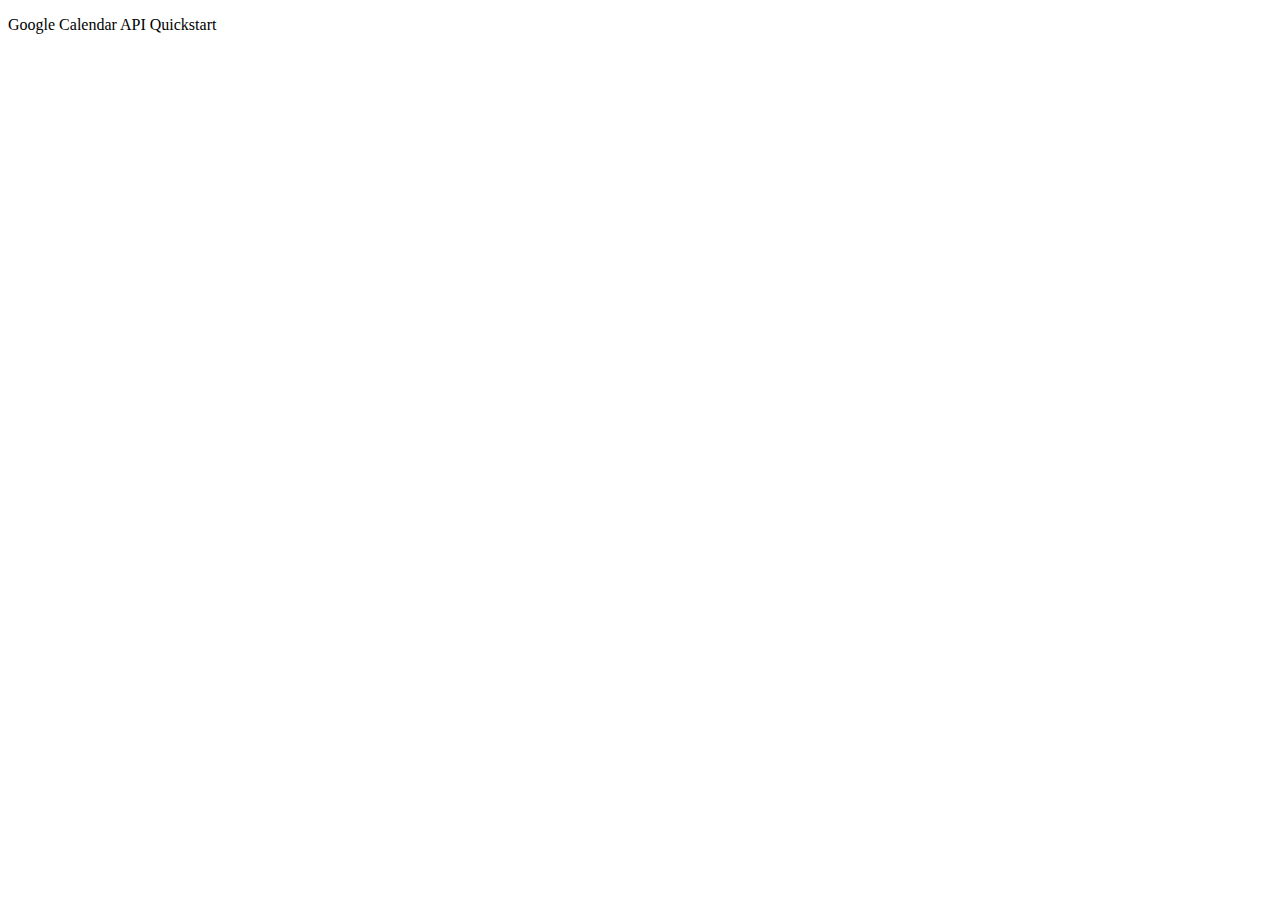
<file: web-start/public/CalendarAPI.html>
<!DOCTYPE html>
<html>
  <head>
    <title>Google Calendar API Quickstart</title>
    <meta charset="utf-8" />
  </head>
  <body>
    <p>Google Calendar API Quickstart</p>

    <!--Add buttons to initiate auth sequence and sign out-->
    <button id="authorize_button" style="display: none;">Authorize</button>
    <button id="signout_button" style="display: none;">Sign Out</button>

    <pre id="content"></pre>

    <script type="text/javascript">
      // Client ID and API key from the Developer Console
      var CLIENT_ID = '<YOUR_CLIENT_ID>';
      var API_KEY = '<YOUR_API_KEY>';

      // Array of API discovery doc URLs for APIs used by the quickstart
      var DISCOVERY_DOCS = ["https://www.googleapis.com/discovery/v1/apis/calendar/v3/rest"];

      // Authorization scopes required by the API; multiple scopes can be
      // included, separated by spaces.
      var SCOPES = "https://www.googleapis.com/auth/calendar.readonly";

      var authorizeButton = document.getElementById('authorize_button');
      var signoutButton = document.getElementById('signout_button');

      /**
       *  On load, called to load the auth2 library and API client library.
       */
      function handleClientLoad() {
        gapi.load('client:auth2', initClient);
      }

      /**
       *  Initializes the API client library and sets up sign-in state
       *  listeners.
       */
      function initClient() {
        gapi.client.init({
          apiKey: API_KEY,
          clientId: CLIENT_ID,
          discoveryDocs: DISCOVERY_DOCS,
          scope: SCOPES
        }).then(function () {
          // Listen for sign-in state changes.
          gapi.auth2.getAuthInstance().isSignedIn.listen(updateSigninStatus);

          // Handle the initial sign-in state.
          updateSigninStatus(gapi.auth2.getAuthInstance().isSignedIn.get());
          authorizeButton.onclick = handleAuthClick;
          signoutButton.onclick = handleSignoutClick;
        });
      }

      /**
       *  Called when the signed in status changes, to update the UI
       *  appropriately. After a sign-in, the API is called.
       */
      function updateSigninStatus(isSignedIn) {
        if (isSignedIn) {
          authorizeButton.style.display = 'none';
          signoutButton.style.display = 'block';
          listUpcomingEvents();
        } else {
          authorizeButton.style.display = 'block';
          signoutButton.style.display = 'none';
        }
      }

      /**
       *  Sign in the user upon button click.
       */
      function handleAuthClick(event) {
        gapi.auth2.getAuthInstance().signIn();
      }

      /**
       *  Sign out the user upon button click.
       */
      function handleSignoutClick(event) {
        gapi.auth2.getAuthInstance().signOut();
      }

      /**
       * Append a pre element to the body containing the given message
       * as its text node. Used to display the results of the API call.
       *
       * @param {string} message Text to be placed in pre element.
       */
      function appendPre(message) {
        var pre = document.getElementById('content');
        var textContent = document.createTextNode(message + '\n');
        pre.appendChild(textContent);
      }

      /**
       * Print the summary and start datetime/date of the next ten events in
       * the authorized user's calendar. If no events are found an
       * appropriate message is printed.
       */
      function listUpcomingEvents() {
        gapi.client.calendar.events.list({
          'calendarId': 'primary',
          'timeMin': (new Date()).toISOString(),
          'showDeleted': false,
          'singleEvents': true,
          'maxResults': 10,
          'orderBy': 'startTime'
        }).then(function(response) {
          var events = response.result.items;
          appendPre('Upcoming events:');

          if (events.length > 0) {
            for (i = 0; i < events.length; i++) {
              var event = events[i];
              var when = event.start.dateTime;
              if (!when) {
                when = event.start.date;
              }
              appendPre(event.summary + ' (' + when + ')')
            }
          } else {
            appendPre('No upcoming events found.');
          }
        });
      }

    </script>

    <script async defer src="https://apis.google.com/js/api.js"
      onload="this.onload=function(){};handleClientLoad()"
      onreadystatechange="if (this.readyState === 'complete') this.onload()">
    </script>
  </body>
</html>
</file>
